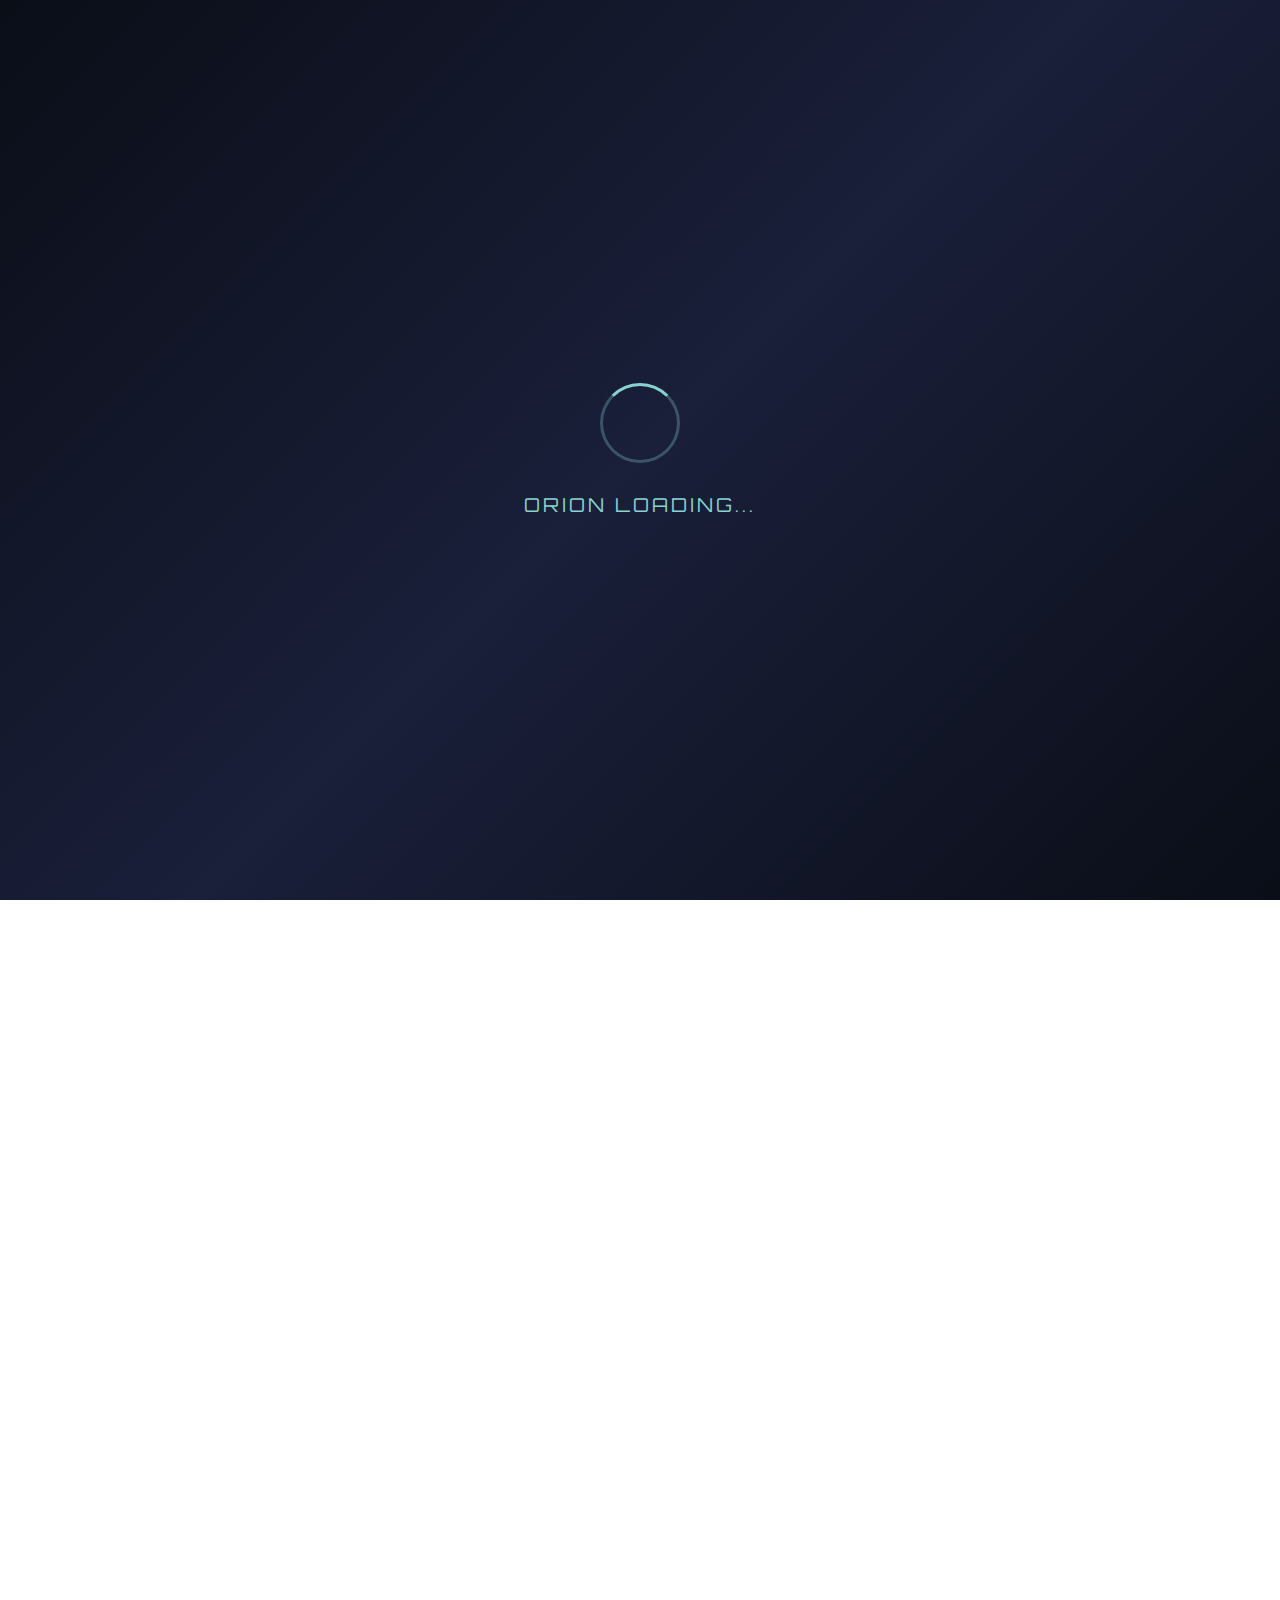
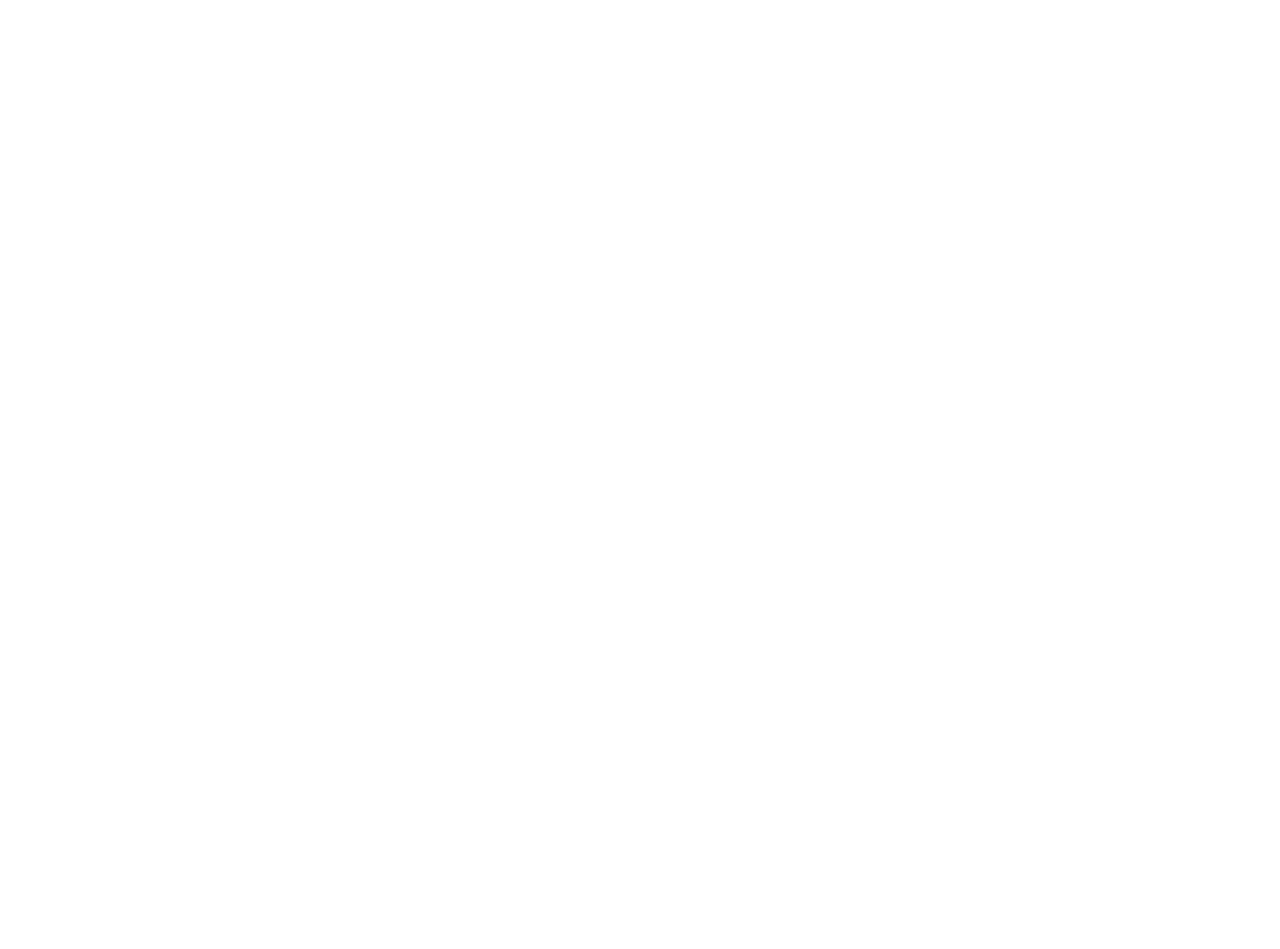
<file: execom.html>
<!DOCTYPE html>
<html lang="en">

<head>
    <meta charset="UTF-8">
    <meta name="viewport" content="width=device-width, initial-scale=1.0">
    <title>Execom</title>
    <link rel="shortcut icon" href="#">
    <link href="https://fonts.googleapis.com/css2?family=Orbitron:wght@500;800&display=swap" rel="stylesheet">
    <link rel="stylesheet" href="style.css">
    <link rel="stylesheet" href="styles/execom-page.css">
    <link rel="stylesheet" href="styles/navbar.css">
    <link rel="stylesheet" href="styles/footer.css">
    <link rel="stylesheet" href="styles/loading.css">
</head>

<body>
    <!-- Loading Screen -->
    <div class="loading-screen" id="loadingScreen">
        <div class="spinner"></div>
        <div class="loading-text">ORION LOADING...</div>
    </div>

    <!-- Custom Cursor -->
    <div class="cursor"></div>
    <div class="cursor-follower"></div>

    <!-- Floating Particles -->
    <div class="particles" id="particles"></div>
    <!-- Navbar -->
    <nav id="navbar">
        <div class="logo">
            <img src="assets/logo.png" height="40" width="50" alt="ORION Logo">
            <div class="logo-text">
                <span class="main-title">ORION</span>
                <span class="sub-title">Govt. Engineering College, Wayanad</span>
            </div>
        </div>
        <button class="menu-toggle" id="menuToggle">
            <i class="fas fa-bars"></i>
        </button>
        <ul id="menu">
            <li><a href="index.html#space-section">Home</a></li>
            <li><a href="index.html#about">About Us</a></li>
            <li><a href="index.html#our-focus">Our Focus</a></li>
            <li><a href="projects.html">Projects</a></li>
            <li><a href="events.html">Events</a></li>
            <li><a href="gallary.html">Gallery</a></li>
            <li><a href="execom.html">Execom</a></li>
            <li><a href="index.html#join-us">Join Us</a></li>
        </ul>
    </nav>
    <section id="execom">
        <h2>Executive Committee</h2><br>
        <div class="execom-container" id="execom-container">

        </div>
    </section>

    <div id="footer-placeholder"></div>

    <!-- NavBar Loading Script -->
    <script src="script/navbar/load-navbar.js"></script>

    <!-- Main js script -->
    <script src="script.js"></script>

    <!-- execom script -->
    <script src="script/execom/execom.js" defer></script>
    <script src="script/execom/execom-page.js" defer></script>

    <!-- Footer Loading Script - Place this LAST as it inserts HTML after all other content is ready -->
    <script src="script/footer/load-footer.js"></script>
</body>

</html>
</file>
<file: style.css>
body, html {
      margin: 0;
      padding: 0;
      height: 100%;
      background: url(assets/bg_image.jpg) ;
      background-size: cover;
      font-family: 'Poppins', sans-serif;
    }

    /* Space Section */
    #space-section {
      position: relative;
      width: 100%;
      height: 100vh;
      overflow: hidden;
      display: flex;
      justify-content: center;
      align-items: center;
    }

    #space-video {
      position: absolute;
      top: 50%;
      left: 50%;
      width: 100%;
      height: 100%;
      object-fit: cover;
      transform: translate(-50%, -50%);
      z-index: 1;
    }

    .overlay {
      position: absolute;
      top: 0;
      left: 0;
      width: 100%;
      height: 100%;
      /* background: rgba(0, 0, 30, 0.55); */
      z-index: 2;
    }

    .content {
      position: relative;
      z-index: 3;
      text-align: center;
      color: white;
      max-width: 800px;
      padding: 2rem;
      animation: fadeInUp 2s ease-in-out;
    }

    .quote {
      font-size: 2.5rem;
      font-weight: 300;
      margin-bottom: 2rem;
      text-shadow: 2px 2px 10px rgba(0, 0, 0, 0.9);
      line-height: 1.4;
      font-family: 'Orbitron', sans-serif;
    }

    #join-btn {
      background: linear-gradient(45deg, #6e45e2, #88d3ce);
      border: none;
      padding: 1rem 2.5rem;
      font-size: 1.2rem;
      color: white;
      border-radius: 50px;
      cursor: pointer;
      transition: all 0.3s ease;
      box-shadow: 0 4px 15px rgba(0, 0, 0, 0.4);
    }

    #join-btn:hover {
      transform: translateY(-4px) scale(1.05);
      box-shadow: 0 8px 25px rgba(0, 0, 0, 0.6);
      background: linear-gradient(45deg, #88d3ce, #6e45e2);
    }

    @keyframes fadeInUp {
      from {
        opacity: 0;
        transform: translateY(30px);
      }
      to {
        opacity: 1;
        transform: translateY(0);
      }
    }

    /* Navbar Styling - Fixed */
    #navbar {
      position: fixed;
      top: 0;
      left: 0;
      right: 0;
      width: 100%;
      background: rgba(0, 0, 30, 0.85);
      backdrop-filter: blur(6px);
      display: flex;
      justify-content: space-between;
      align-items: center;
      padding: 1rem 2rem;
      z-index: 1000;
      transition: all 0.3s ease;
      box-sizing: border-box;
    }

    #navbar .logo {
      font-size: 1.5rem;
      font-weight: 600;
      color: #fff;
      display: flex;
      align-items: center;
      gap: 8px;
      font-family: 'Orbitron', sans-serif;
    }

    #navbar ul {
      list-style: none;
      display: flex;
      gap: 1.5rem;
      margin: 0;
      padding: 0;
    }

    #navbar ul li a {
      text-decoration: none;
      color: white;
      font-size: 0.95rem;
      font-weight: 500;
      transition: color 0.3s ease, border-bottom 0.3s ease;
      white-space: nowrap;
    }

    #navbar ul li a:hover {
      color: #88d3ce;
      border-bottom: 2px solid #88d3ce;
      padding-bottom: 4px;
    }

    .menu-toggle {
      display: none;
      font-size: 1.5rem;
      color: white;
      cursor: pointer;
      background: none;
      border: none;
    }

    /* Mobile */
    @media (max-width: 900px) {
      #navbar ul {
        position: fixed;
        top: 70px;
        right: -100%;
        background: rgba(0, 0, 30, 0.98);
        width: 280px;
        height: calc(100vh - 70px);
        flex-direction: column;
        gap: 0;
        padding: 2rem 0;
        transition: right 0.4s ease;
        box-shadow: -5px 0 15px rgba(0, 0, 0, 0.2);
      }
      
      #navbar ul.active {
        right: 0;
      }

      #navbar ul li {
        width: 100%;
        text-align: center;
      }

      #navbar ul li a {
        display: block;
        padding: 1rem 2rem;
        font-size: 1.1rem;
        border-bottom: 1px solid rgba(255, 255, 255, 0.1);
      }
      
      #navbar ul li a:hover {
        background: rgba(255, 255, 255, 0.05);
        border-bottom: 1px solid rgba(255, 255, 255, 0.1);
      }

      .menu-toggle {
        display: block;
        z-index: 1001;
      }
      
      .quote {
        font-size: 1.8rem;
        padding: 0 1rem;
      }
      
      #join-btn {
        padding: 0.8rem 2rem;
        font-size: 1.1rem;
      }
    }
    
    @media (max-width: 480px) {
      #navbar {
        padding: 1rem;
      }
      
      #navbar .logo {
        font-size: 1.2rem;
      }
      
      .quote {
        font-size: 1.5rem;
      }
    }


    /* logo */
    .logo {
  display: flex;
  align-items: center;
  gap: 10px;
  color: white;
  font-family: 'Orbitron', sans-serif;
}

.logo-text {
  display: flex;
  flex-direction: column;
  line-height: 1.2;
}

.main-title {
  font-size: 1.5rem;
  font-weight: 700;
}

.sub-title {
  font-size: 0.8rem;
  font-weight: 400;
  color: #ccc; /* lighter shade for subtext */
  font-family: 'Poppins', sans-serif;
}


/* About Us Section */
#about {
  padding: 80px 20px;
  /* background: #0b0f19; */
  color: white;
  font-family: 'Poppins', sans-serif;
}

.about-container {
  max-width: 1200px;
  margin: 0 auto;
  display: flex;
  align-items: center;
  justify-content: space-between;
  gap: 40px;
  flex-wrap: wrap; /* makes it responsive */
}

.about-text {
  flex: 1 1 500px;
}

.about-text h2 {
  font-size: 2.5rem;
  margin-bottom: 20px;
  font-family: 'Orbitron', sans-serif;
  color: #88d3ce;
}

.about-text p {
  font-size: 1rem;
  line-height: 1.6;
  margin-bottom: 15px;
  color: #ddd;
}

.about-image {
  flex: 1 1 400px;
  text-align: center;
}

.about-image img {
  max-width: 100%;
  height: auto;
  border-radius: 12px;
  box-shadow: 0 8px 25px rgba(0, 0, 0, 0.4);
  transition: transform 0.3s ease;
}

.about-image img:hover {
  transform: scale(1.05);
}

/* Responsive */
@media (max-width: 768px) {
  .about-container {
    flex-direction: column;
    text-align: center;
  }

  .about-text h2 {
    font-size: 2rem;
  }

  .about-text p {
    font-size: 0.95rem;
  }
}




/* Execom Section */
#execom {
  text-align: center;
  padding: 60px 20px;
  /* background: #0d1117;  */
  color: white;
}

#execom h2 {
  font-size: 2rem;
  margin-bottom: 40px;
  color: #f8f9fa;
  text-transform: uppercase;
  letter-spacing: 2px;
}

/* Container */
.execom-container {
  display: flex;
  flex-wrap: wrap;
  justify-content: center;
  gap: 25px;
}

/* Member Card */
.execom-member {
  position: relative;
  /* background: #161b22; */
  border-radius: 12px;
  overflow: hidden;
  width: 350px; /* Fixed width for portrait card */
  transition: transform 0.3s ease, box-shadow 0.3s ease;
  box-shadow: 0 6px 15px rgba(0,0,0,0.4);
}

.execom-member:hover {
  transform: translateY(-8px);
  box-shadow: 0 10px 20px rgba(0,0,0,0.6);
}

/* Image */
.execom-member img {
  width: 100%;
  height: 350px; /* Portrait height */
  object-fit: cover;
  border-bottom: 3px solid #222;
}

/* Overlay Social Icons */
.overlay {
  position: absolute;
  top: 0;
  left: 0;
  width: 100%;
  height: 100%;
  /* background: rgba(0,0,0,0.6); */
  display: flex;
  align-items: center;
  justify-content: center;
  opacity: 0;
  transition: opacity 0.3s ease;
}

.execom-member:hover .overlay {
  opacity: 1;
}

/* Social Links */
.social-links {
  display: flex;
  gap: 15px;
}

.social-links a {
  color: white;
  font-size: 1.5rem;
  transition: transform 0.3s ease, color 0.3s ease;
}

.social-links a:hover {
  color: #0d6efd;
  transform: scale(1.2);
}

/* Member Info */
.member-info {
  padding: 15px;
  text-align: center;
}

.member-info h3 {
  font-size: 1.2rem;
  margin: 10px 0 5px;
  color: #f1f1f1;
}

.member-info p {
  font-size: 0.9rem;
  color: #a8a8a8;
}

/* Load More Button */
.load-more-container {
  margin-top: 30px;
}

#loadMoreBtn {
  padding: 10px 25px;
  font-size: 1rem;
  background: #0d6efd;
  border: none;
  border-radius: 25px;
  color: white;
  cursor: pointer;
  transition: background 0.3s ease, transform 0.2s ease;
}

#loadMoreBtn:hover {
  background: #0b5ed7;
  transform: scale(1.05);
}

/* Responsive */
@media (max-width: 768px) {
  .execom-container {
    flex-direction: column;
    align-items: center;
  }

  .execom-member {
    width: 80%;
  }
}

/* Our Focus Section */
#our-focus {
  padding: 60px 20px;
  text-align: center;
  /* background: #111; */
  color: #fff;
}

#our-focus h2 {
  font-size: 2.5rem;
  margin-bottom: 15px;
  font-weight: bold;
  color: #ffd700; /* gold highlight */
}

#our-focus .focus-intro {
  max-width: 700px;
  margin: 0 auto 40px auto;
  font-size: 1rem;
  line-height: 1.6;
  color: #bbb;
}

.focus-container {
  display: grid;
  grid-template-columns: repeat(auto-fit, minmax(230px, 1fr));
  gap: 25px;
}

.focus-card {
  background: #1a1a1a;
  border-radius: 12px;
  padding: 30px 20px;
  transition: transform 0.3s ease, background 0.3s ease;
  box-shadow: 0px 6px 15px rgba(0, 0, 0, 0.4);
}

.focus-card i {
  font-size: 40px;
  margin-bottom: 15px;
  color: #ffd700; /* gold */
}

.focus-card h3 {
  font-size: 1.3rem;
  margin-bottom: 10px;
  color: #fff;
}

.focus-card p {
  font-size: 0.95rem;
  color: #ccc;
}

.focus-card:hover {
  transform: translateY(-10px);
  background: #222;
}
</file>
<file: styles/execom-page.css>
* {
  margin: 0;
  padding: 0;
  box-sizing: border-box;
}

body,
html {
  background: linear-gradient(135deg, #0a0e17 0%, #1a1f3a 50%, #0f1525 100%);
  height: 100%;
  font-family: "Poppins", sans-serif;
  color: #fff;
  overflow-x: hidden;
  scroll-behavior: smooth;
}

#execom {
  text-align: center;
  padding: 120px 20px;
  position: relative;
}

#execom::before {
  content: '';
  position: absolute;
  top: 0;
  left: 0;
  width: 100%;
  height: 100%;
  background-image: radial-gradient(circle at 30% 40%, rgba(136, 211, 206, 0.05) 0%, transparent 50%),
                    radial-gradient(circle at 70% 80%, rgba(110, 69, 226, 0.05) 0%, transparent 50%);
  z-index: 0;
}

#execom h2 {
  /* Updated to use clamp() for fluid scaling on larger screens */
  font-size: clamp(2.5rem, 5vw, 3.5rem); /* This will make it fluid like other sections */
  margin-bottom: 60px;
  font-weight: 800;
  background: linear-gradient(135deg, #88d3ce 0%, #6e45e2 100%);
  -webkit-background-clip: text;
  -webkit-text-fill-color: transparent;
  background-clip: text;
  text-transform: uppercase;
  letter-spacing: 3px;
  font-family: 'Orbitron', sans-serif;
  position: relative;
  display: inline-block;
  z-index: 1;
}

.execom-card {
  width: 320px;
  border-radius: 20px;
  background: rgba(22, 27, 34, 0.6);
  box-shadow: 0 10px 30px rgba(0, 0, 0, 0.3);
  border: 1px solid rgba(136, 211, 206, 0.1);
  overflow: hidden;
  transition: transform 0.4s ease, box-shadow 0.4s ease;
  cursor: pointer;
}

#execom h2::after {
  content: '';
  position: absolute;
  bottom: -20px;
  left: 50%;
  transform: translateX(-50%);
  width: 100px;
  height: 4px;
  background: linear-gradient(135deg, #6e45e2, #88d3ce);
  border-radius: 2px;
  box-shadow: 0 0 20px rgba(110, 69, 226, 0.5);
}

.execom-container {
  display: flex;
  gap: 40px;
  flex-wrap: wrap;
  justify-content: center;
}

.execom-member {
  position: relative;
  background: rgba(22, 27, 34, 0.4);
  backdrop-filter: blur(10px);
  border-radius: 20px;
  overflow: hidden;
  width: 320px;
  transition: all 0.5s ease;
  box-shadow: 0 10px 30px rgba(0,0,0,0.3);
  border: 1px solid rgba(136, 211, 206, 0.1);
  /* flex: 0 0 auto; - REMOVED */
}

.execom-member:hover {
  transform: translateY(-15px) scale(1.02);
  box-shadow: 0 25px 50px rgba(110, 69, 226, 0.4);
  border-color: rgba(136, 211, 206, 0.3);
}

.execom-member img {
  width: 100%;
  height: 320px;
  object-fit: cover;
  transition: all 0.5s ease;
  filter: grayscale(0.3) brightness(0.9);
}

.execom-member:hover img {
  transform: scale(1.1);
  filter: grayscale(0) brightness(1.1);
}

.execom-member .overlay {
  position: absolute;
  top: 0;
  left: 0;
  width: 100%;
  height: 100%;
  background: linear-gradient(135deg, rgba(110, 69, 226, 0.9), rgba(136, 211, 206, 0.9));
  display: flex;
  align-items: center;
  justify-content: center;
  opacity: 0;
  transition: all 0.4s ease;
}

.execom-member:hover .overlay {
  opacity: 1;
}

.social-links {
  display: flex;
  gap: 25px;
}

.social-links a {
  display: flex;
  align-items: center;
  justify-content: center;
  width: 60px;
  height: 60px;
  background: rgba(255, 255, 255, 0.1);
  backdrop-filter: blur(10px);
  border-radius: 50%;
  color: white;
  font-size: 1.8rem;
  transition: all 0.3s ease;
  border: 2px solid rgba(255, 255, 255, 0.2);
}

.social-links a:hover {
  background: rgba(255, 255, 255, 0.2);
  transform: translateY(-5px) scale(1.1);
  border-color: rgba(255, 255, 255, 0.4);
}

.member-info {
  padding: 25px;
  text-align: center;
  background: linear-gradient(135deg, rgba(22, 27, 34, 0.8), rgba(22, 27, 34, 0.6));
}

.member-info h3 {
  font-size: 1.2rem;
  margin: 10px 0 8px;
  color: #f1f1f1;
  font-family: 'Orbitron', sans-serif;
  font-weight: 600;
}

.member-info p {
  font-size: 0.85rem;
  color: #88d3ce;
  font-weight: 500;
  text-transform: uppercase;
  letter-spacing: 1px;
}
</file>
<file: styles/navbar.css>
/* Enhanced Navbar */
#navbar {
  position: fixed;
  top: 0;
  left: 0;
  right: 0;
  width: 100%;
  background: rgba(10, 14, 23, 0.1);
  backdrop-filter: blur(20px);
  -webkit-backdrop-filter: blur(20px);
  display: flex;
  justify-content: space-between;
  align-items: center;
  padding: 1rem 2rem;
  z-index: 1000;
  transition: all 0.3s ease;
  border-bottom: 1px solid rgba(136, 211, 206, 0.1);
}

#navbar.scrolled {
  padding: 0.7rem 2rem;
  background: rgba(10, 14, 23, 0.95);
  box-shadow: 0 10px 30px rgba(0, 0, 0, 0.3);
  border-bottom-color: rgba(136, 211, 206, 0.3);
}

#navbar .logo {
  display: flex;
  align-items: center;
  gap: 15px;
  color: white;
  font-family: 'Orbitron', sans-serif;
  text-decoration: none;
  transition: all 0.3s ease;
}

.logo img {
  transition: all 0.3s ease;
  filter: drop-shadow(0 0 10px rgba(136, 211, 206, 0.3));
}

.logo:hover img {
  transform: rotate(15deg) scale(1.1);
  filter: drop-shadow(0 0 20px rgba(136, 211, 206, 0.6));
}

.logo-text {
  display: flex;
  flex-direction: column;
  line-height: 1.2;
}

.main-title {
  font-size: 1.8rem;
  font-weight: 800;
  background: linear-gradient(135deg, #fff 0%, #88d3ce 100%);
  -webkit-background-clip: text;
  -webkit-text-fill-color: transparent;
  background-clip: text;
}

.sub-title {
  font-size: 0.7rem;
  font-weight: 400;
  color: #88d3ce;
  font-family: 'Poppins', sans-serif;
  opacity: 0.8;
}

#navbar ul {
  list-style: none;
  display: flex;
  gap: 2rem;
  margin: 0;
  padding: 0;
}

#navbar ul li a {
  text-decoration: none;
  color: white;
  font-size: 1rem;
  font-weight: 500;
  transition: all 0.3s ease;
  position: relative;
  padding: 0.5rem 1rem;
  border-radius: 25px;
}

#navbar ul li a::before {
  content: '';
  position: absolute;
  top: 0;
  left: 0;
  width: 100%;
  height: 100%;
  background: linear-gradient(135deg, rgba(110, 69, 226, 0.2), rgba(136, 211, 206, 0.2));
  border-radius: 25px;
  opacity: 0;
  transition: opacity 0.3s ease;
  z-index: -1;
}

#navbar ul li a:hover::before {
  opacity: 1;
}

#navbar ul li a:hover {
  color: #88d3ce;
  transform: translateY(-2px);
}

/* --- Always Glowing/Twinkling Button --- */

/* Step 1: Define the animation */
@keyframes glowing-pulse {
  0% {
    box-shadow: 0 0 10px rgba(110, 69, 226, 0.4);
  }
  50% {
    box-shadow: 0 0 25px rgba(110, 69, 226, 0.7), 0 0 40px rgba(136, 211, 206, 0.5);
  }
  100% {
    box-shadow: 0 0 10px rgba(110, 69, 226, 0.4);
  }
}

.join-us {
  /* ... (Existing styles for the button) ... */
  background: linear-gradient(135deg, #6e45e2 0%, #88d3ce 100%);
  color: white;
  border: none;
  border-radius: 50px;
  font-family: 'Orbitron', sans-serif;
  font-weight: 600;
  letter-spacing: 1px;
  cursor: pointer;
  transition: all 0.4s ease;
  position: relative;
  overflow: hidden;

  /* Step 2: Apply the animation */
  animation: glowing-pulse 2s infinite ease-in-out;
}

.join-us::before {
  /* The shimmer effect on hover, unchanged */
  content: '';
  position: absolute;
  top: 0;
  left: -100%;
  width: 100%;
  height: 100%;
  background: linear-gradient(90deg, transparent, rgba(255,255,255,0.2), transparent);
  transition: left 0.5s ease;
}

.join-us:hover::before {
  left: 100%;
}

.join-us:hover {
  /* Keep the hover effect for a stronger glow on interaction */
  transform: translateY(-5px) scale(1.05);
  box-shadow: 0 0 40px rgba(110, 69, 226, 0.7), 0 0 60px rgba(136, 211, 206, 0.5);
}
.menu-toggle {
  display: none; /* Hidden by default on desktop */
  font-size: 1.5rem;
  color: white;
  cursor: pointer;
  background: none;
  border: none;
  z-index: 1001;
  transition: all 0.3s ease;
}

.menu-toggle:hover {
  color: #88d3ce;
  transform: scale(1.1);
}
/* Add these new styles or modify your existing ones */

/* The dropdown container */
.dropdown {
  position: relative;
}

/* The dropdown content, hidden by default */
.dropdown-content {
  display: none;
  position: absolute;
  top: 100%; /* Position below the parent link */
  left: 0;
  min-width: 180px;
  background-color: rgba(22, 27, 34, 0.9); /* Translucent background */
  backdrop-filter: blur(10px); /* Adds a cool blur effect */
  box-shadow: 0 8px 16px rgba(0, 0, 0, 0.4);
  z-index: 10;
  border-radius: 8px;
  padding: 10px 0;
  opacity: 0;
  visibility: hidden;
  transform: translateY(10px);
  transition: opacity 0.3s ease, transform 0.3s ease, visibility 0.3s ease;
}

/* Class to show the dropdown content */
.dropdown-content.show {
  display: flex;
  flex-direction: column;
  opacity: 1;
  visibility: visible;
  transform: translateY(0);
}

.dropdown-content a {
  color: #fff;
  padding: 12px 20px;
  display: flex;
  flex-direction: column;
  text-align: left;
  transition: background-color 0.3s ease, color 0.3s ease;
}

.dropdown-content a:hover {
  background-color: rgba(136, 211, 206, 0.1);
  color: #88d3ce;
}

/* Style for the chevron icon */
.dropdown .fas.fa-chevron-down {
  transition: transform 0.3s ease;
}

/* Rotate the icon when the dropdown is open */
.dropdown.active .fas.fa-chevron-down {
  transform: rotate(180deg);
}

/* --- Mobile Responsiveness --- */
@media (max-width: 768px) {
  #navbar {
    padding: 0.8rem 1rem; /* Adjust padding for smaller screens */
  }

  #navbar.scrolled {
    padding: 0.5rem 1rem;
  }

  .main-title {
    font-size: 1.5rem; /* Smaller logo text */
  }

  .sub-title {
    font-size: 0.6rem;
  }

  #navbar .logo img {
    height: 35px; /* Adjust logo size */
    width: 45px;
  }

  #navbar ul {
    /* Mobile menu styles */
    display: flex;
    flex-direction: column; /* Stack links vertically */
    position: fixed;
    top: 0;
    right: -100%; /* Initially off-screen */
    width: 70%; /* Takes up 70% of screen width */
    height: 100vh; /* Full viewport height */
    background: rgba(10, 14, 23, 0.98); /* Dark background for menu */
    backdrop-filter: blur(30px);
    -webkit-backdrop-filter: blur(30px);
    padding: 6rem 2rem 2rem; /* Padding at top for logo, rest for links */
    box-shadow: -10px 0 30px rgba(0, 0, 0, 0.5);
    transition: right 0.4s ease-out; /* Smooth slide-in transition */
    gap: 1.5rem; /* Space between links */
    align-items: flex-start; /* Align links to the left */
  }

  #navbar ul.active {
    right: 0; /* Slide menu into view */
  }

  #navbar ul li {
    width: 100%; /* Make list items take full width */
  }

  #navbar ul li a {
    font-size: 1.2rem;
    padding: 0.8rem 0; /* More padding for touch targets */
    display: block; /* Make link block-level for full touch area */
    text-align: left; /* Align text left */
  }

  #navbar ul li a::before {
    display: none; /* Hide hover effect for mobile for cleaner look */
  }
  
  #navbar ul li a:hover {
    color: #88d3ce;
    transform: none; /* Remove desktop hover transform */
  }


  .menu-toggle {
    display: block; /* Show the hamburger icon */
  }
  
  /* Style the dropdown menu item */
  #menu .dropdown {
    width: 100%; /* Ensure the dropdown takes full width */
  }

  /* Style the main dropdown link */
  #menu .dropdown > a {
    position: relative;
    padding-right: 40px; /* Make space for the icon */
  }

  /* Style the chevron icon in the mobile menu */
  #menu .dropdown > a .fas.fa-chevron-down {
    position: absolute;
    right: 20px;
    top: 50%;
    transform: translateY(-50%) rotate(0deg);
  }

  /* The actual dropdown content */
  #menu .dropdown-content {
    position: static; /* Change from absolute to static */
    background: none; /* Remove the background for a cleaner look */
    box-shadow: none;
    backdrop-filter: none;
    overflow: hidden;
    max-height: 0; /* Initially collapse the menu */
    padding: 0;
    transition: max-height 0.4s ease-out, padding 0.4s ease-out;
  }

  /* Style the sub-menu links */
  #menu .dropdown-content a {
    padding-left: 40px; /* Indent the sub-menu links */
    font-size: 0.9rem;
    background-color: rgba(255, 255, 255, 0.05);
    border-top: 1px solid rgba(255, 255, 255, 0.1);
  }

  /* When the dropdown is active, reveal it */
  #menu .dropdown.active .dropdown-content {
    max-height: 200px; /* A value large enough to hold all items */
    padding-top: 10px;
  }
}
</file>
<file: styles/footer.css>
/* General Footer Styles */
.site-footer {
    background: linear-gradient(135deg, #0a0e17 0%, #1a1f3a 50%, #0f1525 100%); /* A dark, modern charcoal color */
    color: #d1d1d6; /* Softer white for better readability */
    padding-top: 40px;
    font-size: 15px;
    line-height: 1.6;
}

.footer-container {
    max-width: 1200px;
    margin: 0 auto;
    padding: 0 20px;
    /* On desktop, use a grid for a clean layout */
    display: grid;
    grid-template-columns: repeat(auto-fit, minmax(250px, 1fr));
    gap: 30px;
}

.footer-section {
    padding: 10px 0;
}

.footer-section h3 {
    font-size: 18px;
    color: #ffffff;
    margin-bottom: 20px;
    font-weight: 600;
    position: relative;
}

.footer-section p {
    margin-bottom: 10px;
}

.footer-section.about-us p {
    color: #a1a1a6;
}

/* Quick Links Styling */
.quick-links ul {
    list-style: none;
    padding: 0;
    margin: 0;
}

.quick-links ul li {
    margin-bottom: 10px;
}

.quick-links ul li a {
    color: #a1a1a6;
    text-decoration: none;
    transition: color 0.3s ease;
}

.quick-links ul li a:hover {
    color: #ffffff;
}

/* Contact Info and Social Media Icons */
.contact-info p i,
.social-media .social-icons a i {
    margin-right: 12px;
    color: #ffffff;
}

.contact-info p a {
    color: #a1a1a6;
    text-decoration: none;
}
.contact-info p a:hover{
    color: #ffffff;
}

.social-icons {
    display: flex;
    gap: 15px;
}

.social-icons a {
    color: #d1d1d6;
    font-size: 20px;
    transition: color 0.3s ease, transform 0.3s ease;
}

.social-icons a:hover {
    color: #ffffff;
    transform: translateY(-3px);
}

/* Footer Bottom Bar */
.footer-bottom {
    text-align: center;
    padding: 15px 0;
    color: #ccc; /* match your footer text color */
    font-size: 14px;
}

.footer-bottom .made-with {
    margin-bottom: 5px;
    font-size: 15px;
    color: #ddd; /* softer than bright white */
}

.footer-bottom .heart {
    color: #e25555; /* nice red */
}

.footer-bottom a {
    color: #00bcd4; /* orion blue / cyan tone */
    text-decoration: none;
    font-weight: 500;
}

.footer-bottom a:hover {
    color: #fff;
    text-decoration: underline;
}


/* --- Responsive Dropdown (Accordion) for Mobile --- */

/* Hide the content and the toggle icon by default */
.footer-content {
    display: block; /* Visible by default on desktop */
}

.toggle-icon {
    display: none; /* Hidden by default on desktop */
}

/* Styles for screens smaller than 768px */
@media (max-width: 768px) {
    .footer-container {
        grid-template-columns: 1fr; /* Stack everything in a single column */
        gap: 0;
    }

    .footer-section {
        border-bottom: 1px solid #3a3a3c;
        padding: 20px 0;
    }

    .footer-section:first-child {
        /* Only apply top border if it's not the about-us section */
        border-top: 1px solid #3a3a3c;
    }

    /* Keep about-us's content padding consistent */
    .footer-section.about-us .footer-content {
        padding-top: 20px;
    }

    .footer-section:last-of-type {
        border-bottom: none;
    }

    .footer-section h3 {
        display: flex;
        justify-content: space-between;
        align-items: center;
        cursor: pointer;
        margin-bottom: 0; /* Remove margin when collapsed */
    }

    /* The 'About Us' section should always be open on mobile, and not collapsible */
    .footer-section.about-us h3 {
        cursor: default; /* Remove pointer cursor */
    }

    /* Hide the toggle icon for the 'About Us' section on mobile */
    .footer-section.about-us .toggle-icon {
        display: none;
    }

    .footer-content {
        max-height: 0;
        overflow: hidden;
        transition: max-height 0.4s ease-in-out, padding-top 0.4s ease;
        padding-top: 0;
    }

    /* Style for the active/expanded state */
    .footer-section.active .footer-content {
        max-height: 500px; /* Adjust if your content is longer */
        padding-top: 20px; /* Add space when expanded */
    }

    /* Show and style the toggle icon on mobile for collapsible sections */
    .collapsible .toggle-icon { /* Only show for sections with 'collapsible' class */
        display: inline-block;
        font-size: 24px;
        font-weight: 300;
        transition: transform 0.4s ease;
    }

    /* Rotate icon when active */
    /* The JS will handle adding/removing the 'active' class and rotating */
    .footer-section.active .toggle-icon {
        transform: rotate(45deg);
    }
}
</file>
<file: styles/loading.css>
.loading-screen {
  position: fixed;
  top: 0;
  left: 0;
  width: 100%;
  height: 100%;
  background: linear-gradient(135deg, #0a0e17 0%, #1a1f3a 50%, #0a0e17 100%);
  display: flex;
  flex-direction: column;
  justify-content: center;
  align-items: center;
  z-index: 10000;
  transition: opacity 1s ease;
}

.loading-screen.fade-out {
  opacity: 0;
  pointer-events: none;
}

.spinner {
  width: 80px;
  height: 80px;
  border: 3px solid rgba(136, 211, 206, 0.3);
  border-top: 3px solid #88d3ce;
  border-radius: 50%;
  animation: spin 1s linear infinite;
  margin-bottom: 30px;
}

.loading-text {
  font-family: 'Orbitron', sans-serif;
  font-size: 1.2rem;
  color: #88d3ce;
  letter-spacing: 3px;
  animation: pulse 2s ease-in-out infinite;
}

@keyframes spin {
  0% { transform: rotate(0deg); }
  100% { transform: rotate(360deg); }
}

@keyframes pulse {
  0%, 100% { opacity: 1; }
  50% { opacity: 0.5; }
}

/* Floating Particles */
.particles {
  position: fixed;
  top: 0;
  left: 0;
  width: 100%;
  height: 100%;
  pointer-events: none;
  z-index: 1;
}

.particle {
  position: absolute;
  width: 2px;
  height: 2px;
  background: #88d3ce;
  border-radius: 50%;
  animation: float 20s infinite linear;
  opacity: 0.6;
}

@keyframes float {
  0% {
    transform: translateY(100vh) rotate(0deg);
    opacity: 0;
  }
  10% {
    opacity: 0.6;
  }
  90% {
    opacity: 0.6;
  }
  100% {
    transform: translateY(-100px) rotate(360deg);
    opacity: 0;
  }
}
</file>
